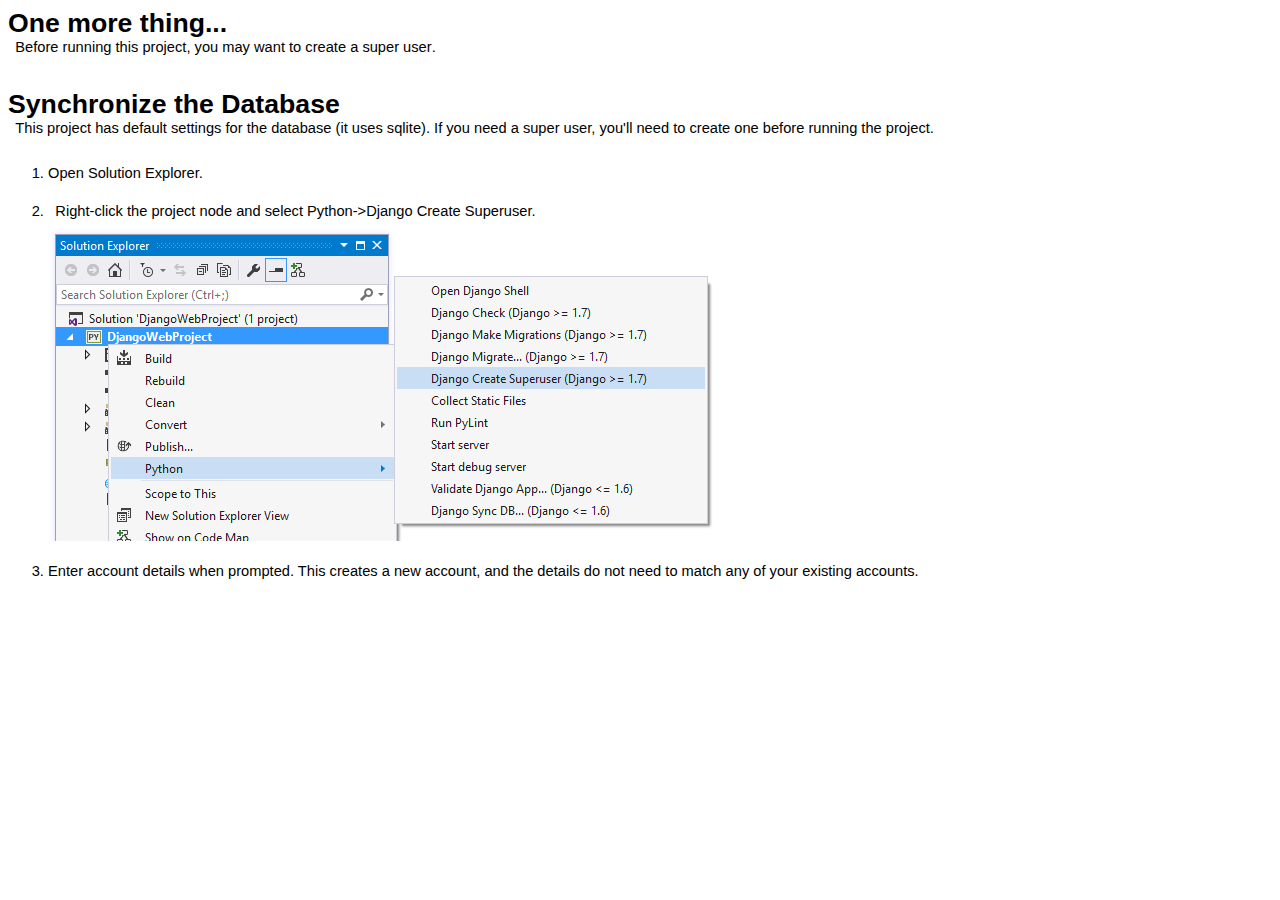
<file: DjangoLearn1/readme.html>
<html xmlns="http://www.w3.org/1999/xhtml" lang="en">
<head>
    <meta charset="utf-8" />
    <title>Django Web App Configuration</title>
    <style type="text/css">body { font-family: 'Segoe UI', Arial, Helvetica, sans-serif; font-weight: 200; font-size: 11pt; } p, h1, h2 { margin: 0; padding: 0; } h1 { font-size: 20pt; font-weight: bold; padding-top: 1em; } h1.top { padding-top: 0em; } h2 { font-size: 16pt; font-weight: 300; padding-top: 0.5em; padding-left: 0em; } p { padding-left: 0.5em; padding-bottom: 0.5em; } p.hint { color: #666666; } code { font-family: Consolas, 'Lucida Console', monospace; } ol { margin-top: 0; padding-top: 0; } ol > li { padding-top: 1.5em; } li > img { vertical-align: middle; }</style>
</head>
<body>
    <h1 class="top">One more thing...</h1>
    <p>
        Before running this project, you may want to <strong>create a super user</strong>.
    </p>


    <h1>Synchronize the Database</h1>
    <p>
        This project has default settings for the database (it uses sqlite).
        If you need a super user, you'll need to create one before running the project.
    </p>

    <ol>
        <li>Open Solution Explorer.</li>
        <li>
            <p>Right-click the project node and select Python-&gt;Django Create Superuser.</p>
            <img src="[data-uri]" />
        </li>
        <li>
            Enter account details when prompted. This creates a new account, and
            the details do not need to match any of your existing accounts.
        </li>
    </ol>
</body>
</html>
</file>
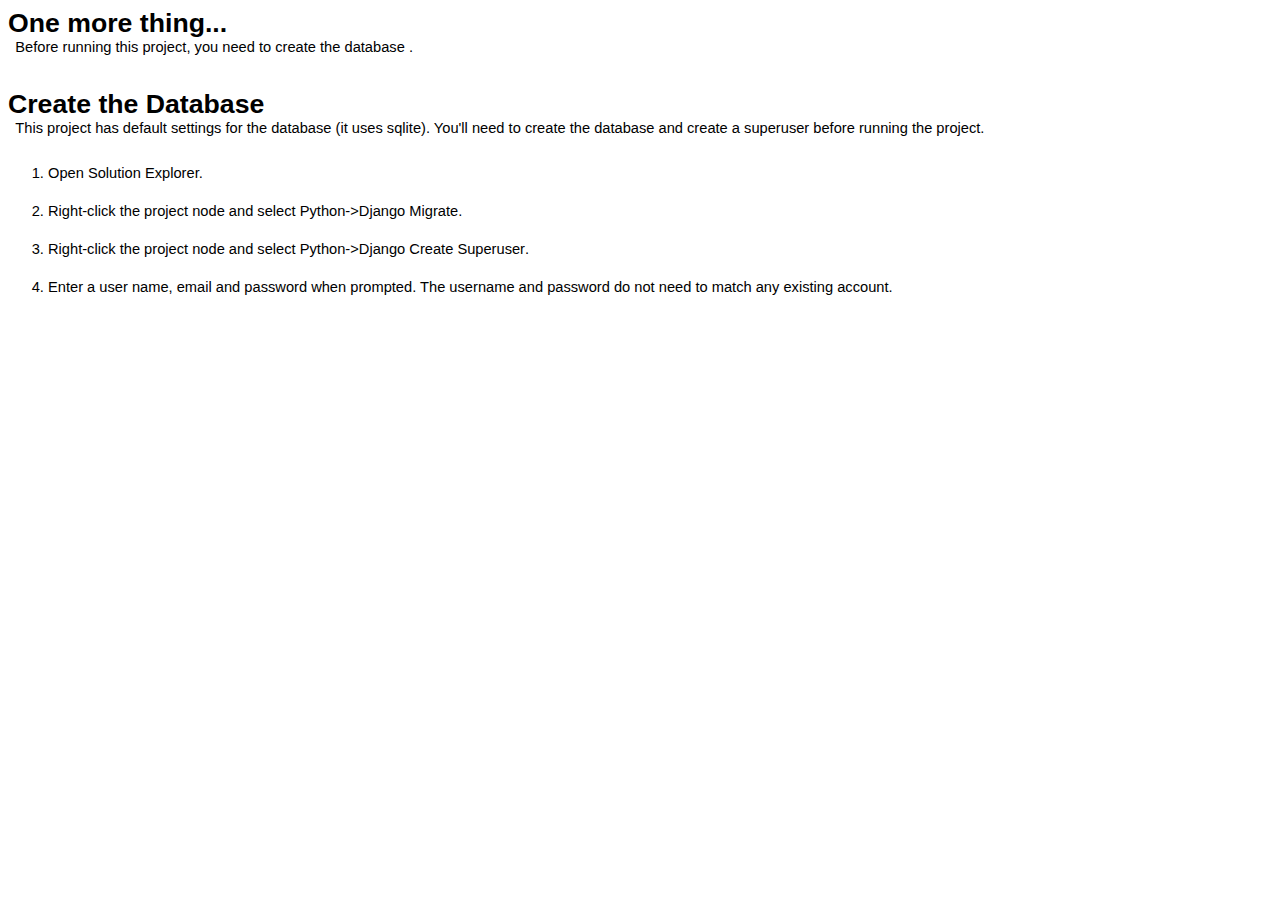
<file: DjangoPolls/readme.html>
<html xmlns="http://www.w3.org/1999/xhtml" lang="en">
<head>
    <meta charset="utf-8" />
    <title>Django Web App Configuration</title>
    <style type="text/css">body { font-family: 'Segoe UI', Arial, Helvetica, sans-serif; font-weight: 200; font-size: 11pt; } p, h1, h2 { margin: 0; padding: 0; } h1 { font-size: 20pt; font-weight: bold; padding-top: 1em; } h1.top { padding-top: 0em; } h2 { font-size: 16pt; font-weight: 300; padding-top: 0.5em; padding-left: 0em; } p { padding-left: 0.5em; padding-bottom: 0.5em; } p.hint { color: #666666; } code { font-family: Consolas, 'Lucida Console', monospace; } ol { margin-top: 0; padding-top: 0; } ol > li { padding-top: 1.5em; } li > img { vertical-align: middle; }</style>
</head>
<body>
    <h1 class="top">One more thing...</h1>
    <p>
        Before running this project, you need to <strong>
            create the
            database
        </strong>.
    </p>


    <h1>Create the Database</h1>
    <p>
        This project has default settings for the database (it uses sqlite).
        You'll need to create the database and create a superuser before running the project.
    </p>

    <ol>
        <li>Open Solution Explorer.</li>
        <li>
            Right-click the project node and select <strong>Python-&gt;Django Migrate</strong>.
        </li>
        <li>
            Right-click the project node and select <strong>Python-&gt;Django Create Superuser</strong>.
        </li>
        <li>
            Enter a user name, email and password when prompted. The username
            and password do not need to match any existing account.
        </li>
    </ol>
</body>
</html>
</file>
